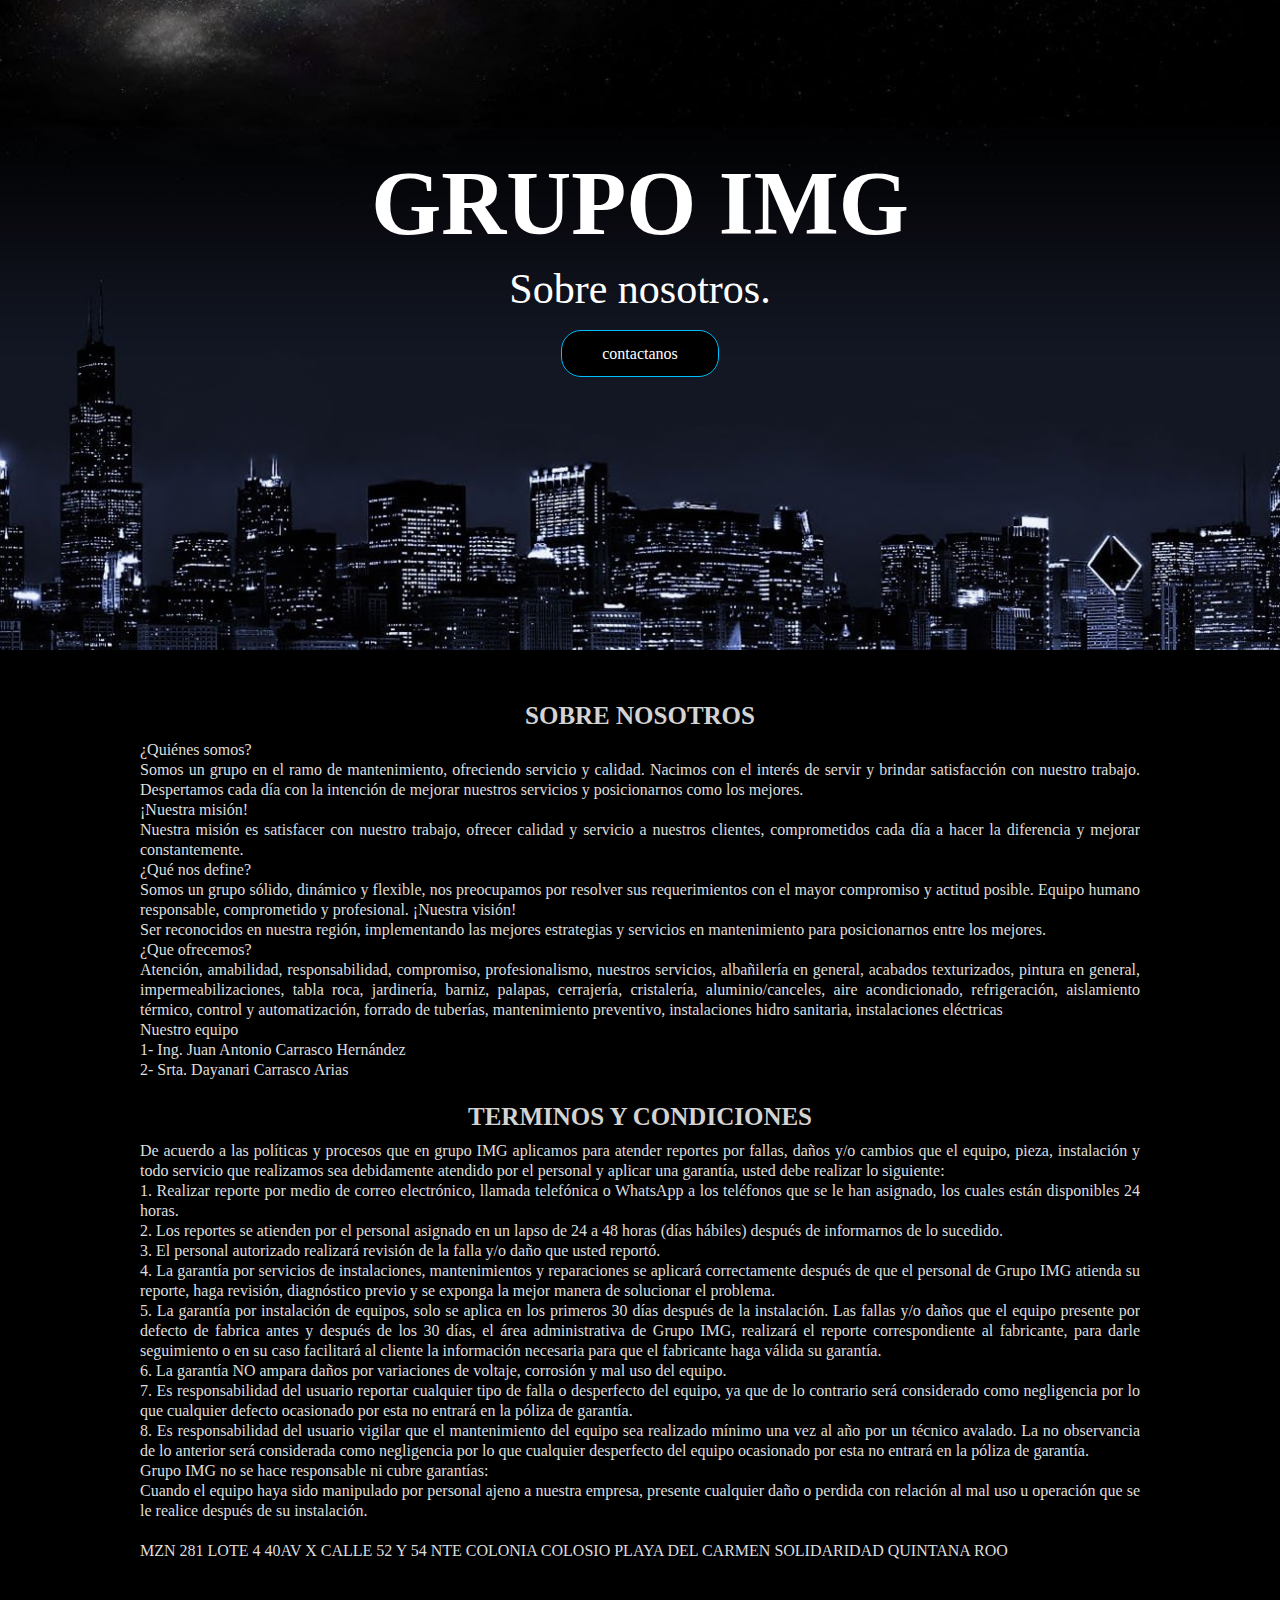
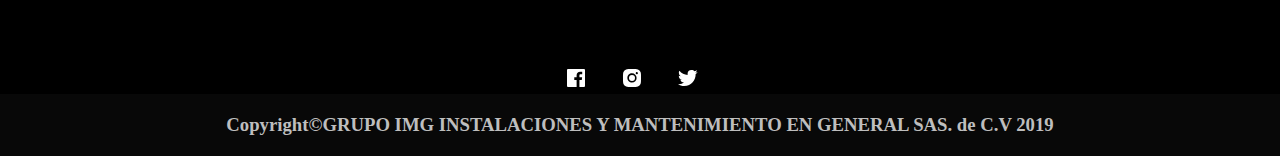
<file: Acerca de/77723.html>
<!DOCTYPE html>
<html lang="en">

<head>
    <meta charset="UTF-8">
    <meta name="viewport" content="width=device-width, initial-scale=1.0">
    <meta http-equiv="X-UA-Compatible" content="ie=edge">
    <title>GRUPO IMG</title>
    <link rel="shortcut icon" href="../ico/logo.jpg" type="image/gif" />
    <link rel="stylesheet" href="estilos.css">
</head>

<!--ESTA PAGINA LO APRENDI HACER GRACIAS A EL PROGRAMADOR AlexCG Desingn-->
<body>
    <header>
           <div class="textos">
            <h1 class="titulos">GRUPO IMG</h1>
            <h3 class="subtitulo">Sobre nosotros.</h3>
            <a href="https://api.whatsapp.com/message/BGBC7RZIKKJPE1?autoload=1&app_absent=0" class="boton">contactanos</a>
           </div>
        
    </header>
    <main>
        <section class="acerca-de">
            <div class="contenedor">
                <h2 class="sobre-nosotros">SOBRE NOSOTROS</h2>
                
                <p class="parrafo">¿Quiénes somos?<br>
Somos un grupo en el ramo de mantenimiento, ofreciendo servicio y calidad.
Nacimos con el interés de servir y brindar satisfacción con nuestro trabajo.
Despertamos cada día con la intención de mejorar nuestros servicios y posicionarnos como los mejores.<br>
 ¡Nuestra misión!<br>
Nuestra misión es satisfacer con nuestro trabajo, ofrecer calidad y servicio a nuestros clientes, comprometidos cada día a hacer la diferencia y mejorar constantemente.<br>
¿Qué nos define?<br>
Somos un grupo sólido, dinámico y flexible, nos preocupamos por resolver sus requerimientos con el mayor compromiso y actitud posible. 
Equipo humano responsable, comprometido y profesional.
¡Nuestra visión!<br>
Ser reconocidos en nuestra región, implementando las mejores estrategias y servicios en mantenimiento para posicionarnos entre los mejores.<br>
¿Que ofrecemos? <br>
Atención, amabilidad, responsabilidad, compromiso, profesionalismo, nuestros servicios, albañilería en general, acabados texturizados, pintura en general, impermeabilizaciones, tabla roca, jardinería, barniz, palapas, cerrajería, cristalería, aluminio/canceles, aire acondicionado, refrigeración, aislamiento térmico, control y automatización, forrado de tuberías, mantenimiento preventivo, instalaciones hidro sanitaria, instalaciones eléctricas <br>

 Nuestro equipo<br> 
1-	Ing. Juan Antonio Carrasco Hernández<br>
2-	Srta. Dayanari Carrasco Arias<br>

   
 </p>
   
 <h2 class="sobre-nosotros">TERMINOS Y CONDICIONES</h2>
 <p class="parrafo">De acuerdo a las políticas y procesos que en grupo IMG aplicamos para atender reportes por fallas, daños y/o cambios que el equipo, pieza, instalación y todo servicio que realizamos sea debidamente atendido por el personal y aplicar una garantía, usted debe realizar lo siguiente:<br>

1. Realizar reporte por medio de correo electrónico, llamada telefónica o WhatsApp a los teléfonos que se le han asignado, los cuales están disponibles 24 horas.<br>
2. Los reportes se atienden por el personal asignado en un lapso de 24 a 48 horas (días hábiles) después de informarnos de lo sucedido.<br>
3. El personal autorizado realizará revisión de la falla y/o daño que usted reportó.<br>
4. La garantía por servicios de instalaciones, mantenimientos y reparaciones se aplicará correctamente después de que el personal de Grupo IMG atienda su reporte, haga revisión, diagnóstico previo y se exponga la mejor manera de solucionar el problema.<br>
5. La garantía por instalación de equipos, solo se aplica en los primeros 30 días después de la instalación. Las fallas y/o daños que el equipo presente por defecto de fabrica antes y después de los 30 días, el área administrativa de Grupo IMG, realizará el reporte correspondiente al fabricante, para darle seguimiento o en su caso facilitará al cliente la información necesaria para que el fabricante haga válida su garantía.<br>
6.  La garantía NO ampara daños por variaciones de voltaje, corrosión y mal uso del equipo.<br>
7.  Es responsabilidad del usuario reportar cualquier tipo de falla o desperfecto del equipo, ya que de lo contrario será considerado como negligencia por lo que cualquier defecto ocasionado por esta no entrará en la póliza de garantía. <br>
8.  Es responsabilidad del usuario vigilar que el mantenimiento del equipo sea realizado mínimo una vez al año por un técnico avalado. La no observancia de lo anterior será considerada como negligencia por lo que cualquier desperfecto del equipo ocasionado por esta no entrará en la póliza de garantía.<br>
Grupo IMG no se hace responsable ni cubre garantías:<br>
Cuando el equipo haya sido manipulado por personal ajeno a nuestra empresa, presente cualquier daño o perdida con relación al mal uso u operación que se le realice después de su instalación.<br>
<br> MZN 281 LOTE 4 40AV X CALLE 52 Y 54 NTE COLONIA COLOSIO PLAYA DEL CARMEN SOLIDARIDAD QUINTANA ROO
</p>



            </div>
       </section> 
    </main> 
</body>
<!-- CPPYRYNGH-->
<div   class="footer__social">
          <a href="https://www.facebook.com/mantenimiento.general.925" target="_BLANK" class="footer__link">
            <img src="images/fb.svg" class="footer__icon">
          </a>          
          <a href="https://www.instagram.com/planteg.29620/?r=nametag" target="_BLANK" class="footer__link">
            <img src="images/instagram.svg" class="footer__icon">
          </a>
          <a href="#" class="footer__link">
            <img src="images/twitter.svg" class="footer__icon">
          </a>
</div>
<footer class="footer">
    <h3>Copyright©GRUPO IMG INSTALACIONES Y MANTENIMIENTO EN GENERAL SAS. de C.V 2019</h3>
</footer>

</html>
</file>
<file: Acerca de/estilos.css>
* {
    margin: 0;
    padding: 0;
    box-sizing: border-box;
}

body {
    font-family: 'open sans';
    font-size: 16px;
    background:linear-gradient(#000, #000000 );
}


header {
    
    width: 100%;
    height: 650px;
    background-image: url(4546.jpg);
    background-attachment: fixed;
    background-position: center;
    background-size: cover;
    position: relative;
    overflow: hidden;
    color: #fff;
    text-align: center;
}

header .textos {
    margin-top: 152px;
}

header .titulo {
    font-size: 85px;
     ;
}

header .subtitulo {
    font-size: 42px;
    font-weight: 300;
    margin-bottom: 32px;
}

header .boton {
    padding: 14px 40px;
    border: 1px solid #00bfff;
    background: #000;
    color: white;
    font-weight: 500;
    font-size: 16px;
    cursor: pointer;
    transition: background, color, 300ms;
    text-decoration: none;
    border-radius: 20px;
}
header .boton:hover{
    background: #00bfff;
    
}

.sesgoarriba {
    z-index: 10;
    position: absolute;
    top: 0;
    left: 0;
    border-width: 35vh 100vw 0 0;
    border-style: solid;
    border-color: #fff transparent transparent transparent;
}

.contenedor {
    width: 90%;
    max-width: 1000px;
    margin: auto;
    overflow: hidden;
    padding: 52px 0;
}

/* Main */

.sobre-nosotros {
    text-align: center;
    font-size: 25px;
    margin-bottom: 10px;
    font-weight: 600;
    color: #D3D3D3;
}


.parrafo {
    margin-bottom: 23px;
    font-weight: 300;
    text-align: justify;
    line-height: 20px;
    color:#dedede;
}

.titulos {
   text-align: center;
    font-size: 90px;
    margin-bottom: 10px;
    font-weight: 600;
    color: #fff;

}
.footer {
  background: #080808;
  color: #bebebe;
  font-size: 12px;
  padding: 20px 0;
  text-align: center;
  font-size: 1rem;
  padding-bottom: 20px;
}
/*PRUEBASAAASAADASFAWFERGV*/

.footer__social{
    display: flex;
    justify-content: center;
    gap: 16px;
    margin-top: 30px;
}

.footer__link{
    text-decoration: none;
    width: 40px;
}
</file>
